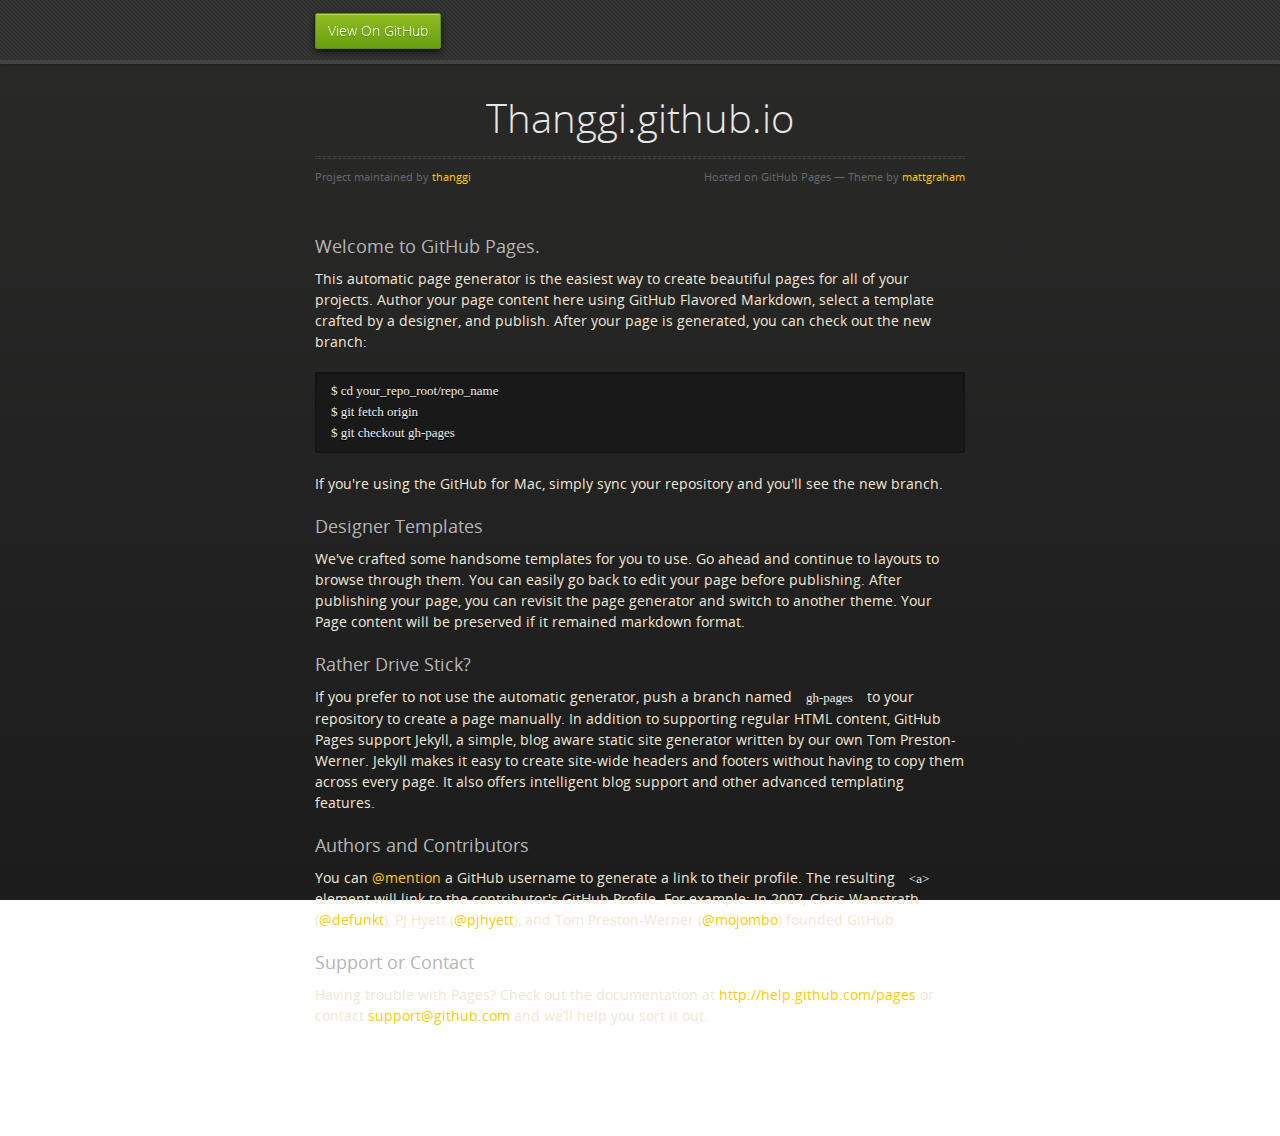
<file: index.html>
<!doctype html>
<html>
  <head>
    <meta charset="utf-8">
    <meta http-equiv="X-UA-Compatible" content="chrome=1">
    <title>Thanggi.github.io by thanggi</title>
    <link rel="stylesheet" href="stylesheets/styles.css">
    <link rel="stylesheet" href="stylesheets/pygment_trac.css">
    <script src="https://ajax.googleapis.com/ajax/libs/jquery/1.7.1/jquery.min.js"></script>
    <script src="javascripts/respond.js"></script>
    <!--[if lt IE 9]>
      <script src="//html5shiv.googlecode.com/svn/trunk/html5.js"></script>
    <![endif]-->
    <!--[if lt IE 8]>
    <link rel="stylesheet" href="stylesheets/ie.css">
    <![endif]-->
    <meta name="viewport" content="width=device-width, initial-scale=1, user-scalable=no">

  </head>
  <body>
      <div id="header">
        <nav>
          <li class="fork"><a href="https://github.com/thanggi">View On GitHub</a></li>
        </nav>
      </div><!-- end header -->

    <div class="wrapper">

      <section>
        <div id="title">
          <h1>Thanggi.github.io</h1>
          <p></p>
          <hr>
          <span class="credits left">Project maintained by <a href="https://github.com/thanggi">thanggi</a></span>
          <span class="credits right">Hosted on GitHub Pages &mdash; Theme by <a href="https://twitter.com/michigangraham">mattgraham</a></span>
        </div>

        <h3>
<a name="welcome-to-github-pages" class="anchor" href="#welcome-to-github-pages"><span class="octicon octicon-link"></span></a>Welcome to GitHub Pages.</h3>

<p>This automatic page generator is the easiest way to create beautiful pages for all of your projects. Author your page content here using GitHub Flavored Markdown, select a template crafted by a designer, and publish. After your page is generated, you can check out the new branch:</p>

<pre><code>$ cd your_repo_root/repo_name
$ git fetch origin
$ git checkout gh-pages
</code></pre>

<p>If you're using the GitHub for Mac, simply sync your repository and you'll see the new branch.</p>

<h3>
<a name="designer-templates" class="anchor" href="#designer-templates"><span class="octicon octicon-link"></span></a>Designer Templates</h3>

<p>We've crafted some handsome templates for you to use. Go ahead and continue to layouts to browse through them. You can easily go back to edit your page before publishing. After publishing your page, you can revisit the page generator and switch to another theme. Your Page content will be preserved if it remained markdown format.</p>

<h3>
<a name="rather-drive-stick" class="anchor" href="#rather-drive-stick"><span class="octicon octicon-link"></span></a>Rather Drive Stick?</h3>

<p>If you prefer to not use the automatic generator, push a branch named <code>gh-pages</code> to your repository to create a page manually. In addition to supporting regular HTML content, GitHub Pages support Jekyll, a simple, blog aware static site generator written by our own Tom Preston-Werner. Jekyll makes it easy to create site-wide headers and footers without having to copy them across every page. It also offers intelligent blog support and other advanced templating features.</p>

<h3>
<a name="authors-and-contributors" class="anchor" href="#authors-and-contributors"><span class="octicon octicon-link"></span></a>Authors and Contributors</h3>

<p>You can <a href="https://github.com/blog/821" class="user-mention">@mention</a> a GitHub username to generate a link to their profile. The resulting <code>&lt;a&gt;</code> element will link to the contributor's GitHub Profile. For example: In 2007, Chris Wanstrath (<a href="https://github.com/defunkt" class="user-mention">@defunkt</a>), PJ Hyett (<a href="https://github.com/pjhyett" class="user-mention">@pjhyett</a>), and Tom Preston-Werner (<a href="https://github.com/mojombo" class="user-mention">@mojombo</a>) founded GitHub.</p>

<h3>
<a name="support-or-contact" class="anchor" href="#support-or-contact"><span class="octicon octicon-link"></span></a>Support or Contact</h3>

<p>Having trouble with Pages? Check out the documentation at <a href="http://help.github.com/pages">http://help.github.com/pages</a> or contact <a href="mailto:support@github.com">support@github.com</a> and we’ll help you sort it out.</p>
      </section>

    </div>
    <!--[if !IE]><script>fixScale(document);</script><![endif]-->
    
  </body>
</html>
</file>
<file: stylesheets/styles.css>
@font-face {
  font-family: 'OpenSansLight';
  src: url("../fonts/OpenSans-Light-webfont.eot");
  src: url("../fonts/OpenSans-Light-webfont.eot?#iefix") format("embedded-opentype"), url("../fonts/OpenSans-Light-webfont.woff") format("woff"), url("../fonts/OpenSans-Light-webfont.ttf") format("truetype"), url("../fonts/OpenSans-Light-webfont.svg#OpenSansLight") format("svg");
  font-weight: normal;
  font-style: normal;
}

@font-face {
  font-family: 'OpenSansLightItalic';
  src: url("../fonts/OpenSans-LightItalic-webfont.eot");
  src: url("../fonts/OpenSans-LightItalic-webfont.eot?#iefix") format("embedded-opentype"), url("../fonts/OpenSans-LightItalic-webfont.woff") format("woff"), url("../fonts/OpenSans-LightItalic-webfont.ttf") format("truetype"), url("../fonts/OpenSans-LightItalic-webfont.svg#OpenSansLightItalic") format("svg");
  font-weight: normal;
  font-style: normal;
}

@font-face {
  font-family: 'OpenSansRegular';
  src: url("../fonts/OpenSans-Regular-webfont.eot");
  src: url("../fonts/OpenSans-Regular-webfont.eot?#iefix") format("embedded-opentype"), url("../fonts/OpenSans-Regular-webfont.woff") format("woff"), url("../fonts/OpenSans-Regular-webfont.ttf") format("truetype"), url("../fonts/OpenSans-Regular-webfont.svg#OpenSansRegular") format("svg");
  font-weight: normal;
  font-style: normal;
  -webkit-font-smoothing: antialiased;
}

@font-face {
  font-family: 'OpenSansItalic';
  src: url("../fonts/OpenSans-Italic-webfont.eot");
  src: url("../fonts/OpenSans-Italic-webfont.eot?#iefix") format("embedded-opentype"), url("../fonts/OpenSans-Italic-webfont.woff") format("woff"), url("../fonts/OpenSans-Italic-webfont.ttf") format("truetype"), url("../fonts/OpenSans-Italic-webfont.svg#OpenSansItalic") format("svg");
  font-weight: normal;
  font-style: normal;
  -webkit-font-smoothing: antialiased;
}

@font-face {
  font-family: 'OpenSansSemibold';
  src: url("../fonts/OpenSans-Semibold-webfont.eot");
  src: url("../fonts/OpenSans-Semibold-webfont.eot?#iefix") format("embedded-opentype"), url("../fonts/OpenSans-Semibold-webfont.woff") format("woff"), url("../fonts/OpenSans-Semibold-webfont.ttf") format("truetype"), url("../fonts/OpenSans-Semibold-webfont.svg#OpenSansSemibold") format("svg");
  font-weight: normal;
  font-style: normal;
  -webkit-font-smoothing: antialiased;
}

@font-face {
  font-family: 'OpenSansSemiboldItalic';
  src: url("../fonts/OpenSans-SemiboldItalic-webfont.eot");
  src: url("../fonts/OpenSans-SemiboldItalic-webfont.eot?#iefix") format("embedded-opentype"), url("../fonts/OpenSans-SemiboldItalic-webfont.woff") format("woff"), url("../fonts/OpenSans-SemiboldItalic-webfont.ttf") format("truetype"), url("../fonts/OpenSans-SemiboldItalic-webfont.svg#OpenSansSemiboldItalic") format("svg");
  font-weight: normal;
  font-style: normal;
  -webkit-font-smoothing: antialiased;
}

@font-face {
  font-family: 'OpenSansBold';
  src: url("../fonts/OpenSans-Bold-webfont.eot");
  src: url("../fonts/OpenSans-Bold-webfont.eot?#iefix") format("embedded-opentype"), url("../fonts/OpenSans-Bold-webfont.woff") format("woff"), url("../fonts/OpenSans-Bold-webfont.ttf") format("truetype"), url("../fonts/OpenSans-Bold-webfont.svg#OpenSansBold") format("svg");
  font-weight: normal;
  font-style: normal;
  -webkit-font-smoothing: antialiased;
}

@font-face {
  font-family: 'OpenSansBoldItalic';
  src: url("../fonts/OpenSans-BoldItalic-webfont.eot");
  src: url("../fonts/OpenSans-BoldItalic-webfont.eot?#iefix") format("embedded-opentype"), url("../fonts/OpenSans-BoldItalic-webfont.woff") format("woff"), url("../fonts/OpenSans-BoldItalic-webfont.ttf") format("truetype"), url("../fonts/OpenSans-BoldItalic-webfont.svg#OpenSansBoldItalic") format("svg");
  font-weight: normal;
  font-style: normal;
  -webkit-font-smoothing: antialiased;
}

/* normalize.css 2012-02-07T12:37 UTC - http://github.com/necolas/normalize.css */
/* =============================================================================
   HTML5 display definitions
   ========================================================================== */
/*
 * Corrects block display not defined in IE6/7/8/9 & FF3
 */
article,
aside,
details,
figcaption,
figure,
footer,
header,
hgroup,
nav,
section,
summary {
  display: block;
}

/*
 * Corrects inline-block display not defined in IE6/7/8/9 & FF3
 */
audio,
canvas,
video {
  display: inline-block;
  *display: inline;
  *zoom: 1;
}

/*
 * Prevents modern browsers from displaying 'audio' without controls
 */
audio:not([controls]) {
  display: none;
}

/*
 * Addresses styling for 'hidden' attribute not present in IE7/8/9, FF3, S4
 * Known issue: no IE6 support
 */
[hidden] {
  display: none;
}

/* =============================================================================
   Base
   ========================================================================== */
/*
 * 1. Corrects text resizing oddly in IE6/7 when body font-size is set using em units
 *    http://clagnut.com/blog/348/#c790
 * 2. Prevents iOS text size adjust after orientation change, without disabling user zoom
 *    www.456bereastreet.com/archive/201012/controlling_text_size_in_safari_for_ios_without_disabling_user_zoom/
 */
html {
  font-size: 100%;
  /* 1 */
  -webkit-text-size-adjust: 100%;
  /* 2 */
  -ms-text-size-adjust: 100%;
  /* 2 */
}

/*
 * Addresses font-family inconsistency between 'textarea' and other form elements.
 */
html,
button,
input,
select,
textarea {
  font-family: sans-serif;
}

/*
 * Addresses margins handled incorrectly in IE6/7
 */
body {
  margin: 0;
}

/* =============================================================================
   Links
   ========================================================================== */
/*
 * Addresses outline displayed oddly in Chrome
 */
a:focus {
  outline: thin dotted;
}

/*
 * Improves readability when focused and also mouse hovered in all browsers
 * people.opera.com/patrickl/experiments/keyboard/test
 */
a:hover,
a:active {
  outline: 0;
}

/* =============================================================================
   Typography
   ========================================================================== */
/*
 * Addresses font sizes and margins set differently in IE6/7
 * Addresses font sizes within 'section' and 'article' in FF4+, Chrome, S5
 */
h1 {
  font-size: 2em;
  margin: 0.67em 0;
}

h2 {
  font-size: 1.5em;
  margin: 0.83em 0;
}

h3 {
  font-size: 1.17em;
  margin: 1em 0;
}

h4 {
  font-size: 1em;
  margin: 1.33em 0;
}

h5 {
  font-size: 0.83em;
  margin: 1.67em 0;
}

h6 {
  font-size: 0.75em;
  margin: 2.33em 0;
}

/*
 * Addresses styling not present in IE7/8/9, S5, Chrome
 */
abbr[title] {
  border-bottom: 1px dotted;
}

/*
 * Addresses style set to 'bolder' in FF3+, S4/5, Chrome
*/
b,
strong {
  font-weight: bold;
}

blockquote {
  margin: 1em 40px;
}

/*
 * Addresses styling not present in S5, Chrome
 */
dfn {
  font-style: italic;
}

/*
 * Addresses styling not present in IE6/7/8/9
 */
mark {
  background: #ff0;
  color: #000;
}

/*
 * Addresses margins set differently in IE6/7
 */
p,
pre {
  margin: 1em 0;
}

/*
 * Corrects font family set oddly in IE6, S4/5, Chrome
 * en.wikipedia.org/wiki/User:Davidgothberg/Test59
 */
pre,
code,
kbd,
samp {
  font-family: monospace, serif;
  _font-family: 'courier new', monospace;
  font-size: 1em;
}

/*
 * 1. Addresses CSS quotes not supported in IE6/7
 * 2. Addresses quote property not supported in S4
 */
/* 1 */
q {
  quotes: none;
}

/* 2 */
q:before,
q:after {
  content: '';
  content: none;
}

small {
  font-size: 75%;
}

/*
 * Prevents sub and sup affecting line-height in all browsers
 * gist.github.com/413930
 */
sub,
sup {
  font-size: 75%;
  line-height: 0;
  position: relative;
  vertical-align: baseline;
}

sup {
  top: -0.5em;
}

sub {
  bottom: -0.25em;
}

/* =============================================================================
   Lists
   ========================================================================== */
/*
 * Addresses margins set differently in IE6/7
 */
dl,
menu,
ol,
ul {
  margin: 1em 0;
}

dd {
  margin: 0 0 0 40px;
}

/*
 * Addresses paddings set differently in IE6/7
 */
menu,
ol,
ul {
  padding: 0 0 0 40px;
}

/*
 * Corrects list images handled incorrectly in IE7
 */
nav ul,
nav ol {
  list-style: none;
  list-style-image: none;
}

/* =============================================================================
   Embedded content
   ========================================================================== */
/*
 * 1. Removes border when inside 'a' element in IE6/7/8/9, FF3
 * 2. Improves image quality when scaled in IE7
 *    code.flickr.com/blog/2008/11/12/on-ui-quality-the-little-things-client-side-image-resizing/
 */
img {
  border: 0;
  /* 1 */
  -ms-interpolation-mode: bicubic;
  /* 2 */
}

/*
 * Corrects overflow displayed oddly in IE9
 */
svg:not(:root) {
  overflow: hidden;
}

/* =============================================================================
   Figures
   ========================================================================== */
/*
 * Addresses margin not present in IE6/7/8/9, S5, O11
 */
figure {
  margin: 0;
}

/* =============================================================================
   Forms
   ========================================================================== */
/*
 * Corrects margin displayed oddly in IE6/7
 */
form {
  margin: 0;
}

/*
 * Define consistent border, margin, and padding
 */
fieldset {
  border: 1px solid #c0c0c0;
  margin: 0 2px;
  padding: 0.35em 0.625em 0.75em;
}

/*
 * 1. Corrects color not being inherited in IE6/7/8/9
 * 2. Corrects text not wrapping in FF3 
 * 3. Corrects alignment displayed oddly in IE6/7
 */
legend {
  border: 0;
  /* 1 */
  padding: 0;
  white-space: normal;
  /* 2 */
  *margin-left: -7px;
  /* 3 */
}

/*
 * 1. Corrects font size not being inherited in all browsers
 * 2. Addresses margins set differently in IE6/7, FF3+, S5, Chrome
 * 3. Improves appearance and consistency in all browsers
 */
button,
input,
select,
textarea {
  font-size: 100%;
  /* 1 */
  margin: 0;
  /* 2 */
  vertical-align: baseline;
  /* 3 */
  *vertical-align: middle;
  /* 3 */
}

/*
 * Addresses FF3/4 setting line-height on 'input' using !important in the UA stylesheet
 */
button,
input {
  line-height: normal;
  /* 1 */
}

/*
 * 1. Improves usability and consistency of cursor style between image-type 'input' and others
 * 2. Corrects inability to style clickable 'input' types in iOS
 * 3. Removes inner spacing in IE7 without affecting normal text inputs
 *    Known issue: inner spacing remains in IE6
 */
button,
input[type="button"],
input[type="reset"],
input[type="submit"] {
  cursor: pointer;
  /* 1 */
  -webkit-appearance: button;
  /* 2 */
  *overflow: visible;
  /* 3 */
}

/*
 * Re-set default cursor for disabled elements
 */
button[disabled],
input[disabled] {
  cursor: default;
}

/*
 * 1. Addresses box sizing set to content-box in IE8/9
 * 2. Removes excess padding in IE8/9
 * 3. Removes excess padding in IE7
      Known issue: excess padding remains in IE6
 */
input[type="checkbox"],
input[type="radio"] {
  box-sizing: border-box;
  /* 1 */
  padding: 0;
  /* 2 */
  *height: 13px;
  /* 3 */
  *width: 13px;
  /* 3 */
}

/*
 * 1. Addresses appearance set to searchfield in S5, Chrome
 * 2. Addresses box-sizing set to border-box in S5, Chrome (include -moz to future-proof)
 */
input[type="search"] {
  -webkit-appearance: textfield;
  /* 1 */
  -moz-box-sizing: content-box;
  -webkit-box-sizing: content-box;
  /* 2 */
  box-sizing: content-box;
}

/*
 * Removes inner padding and search cancel button in S5, Chrome on OS X
 */
input[type="search"]::-webkit-search-decoration,
input[type="search"]::-webkit-search-cancel-button {
  -webkit-appearance: none;
}

/*
 * Removes inner padding and border in FF3+
 * www.sitepen.com/blog/2008/05/14/the-devils-in-the-details-fixing-dojos-toolbar-buttons/
 */
button::-moz-focus-inner,
input::-moz-focus-inner {
  border: 0;
  padding: 0;
}

/*
 * 1. Removes default vertical scrollbar in IE6/7/8/9
 * 2. Improves readability and alignment in all browsers
 */
textarea {
  overflow: auto;
  /* 1 */
  vertical-align: top;
  /* 2 */
}

/* =============================================================================
   Tables
   ========================================================================== */
/*
 * Remove most spacing between table cells
 */
table {
  border-collapse: collapse;
  border-spacing: 0;
}

body {
  padding: 0px 0 20px 0px;
  margin: 0px;
  font: 14px/1.5 "OpenSansRegular", "Helvetica Neue", Helvetica, Arial, sans-serif;
  color: #f0e7d5;
  font-weight: normal;
  background: #252525;
  background-attachment: fixed !important;
  background: -webkit-gradient(linear, 50% 0%, 50% 100%, color-stop(0%, #2a2a29), color-stop(100%, #1c1c1c));
  background: -webkit-linear-gradient(#2a2a29, #1c1c1c);
  background: -moz-linear-gradient(#2a2a29, #1c1c1c);
  background: -o-linear-gradient(#2a2a29, #1c1c1c);
  background: -ms-linear-gradient(#2a2a29, #1c1c1c);
  background: linear-gradient(#2a2a29, #1c1c1c);
}

h1, h2, h3, h4, h5, h6 {
  color: #e8e8e8;
  margin: 0 0 10px;
  font-family: 'OpenSansRegular', "Helvetica Neue", Helvetica, Arial, sans-serif;
  font-weight: normal;
}

p, ul, ol, table, pre, dl {
  margin: 0 0 20px;
}

h1, h2, h3 {
  line-height: 1.1;
}

h1 {
  font-size: 28px;
}

h2 {
  font-size: 24px;
}

h4, h5, h6 {
  color: #e8e8e8;
}

h3 {
  font-size: 18px;
  line-height: 24px;
  font-family: 'OpenSansRegular', "Helvetica Neue", Helvetica, Arial, sans-serif !important;
  font-weight: normal;
  color: #b6b6b6;
}

a {
  color: #ffcc00;
  font-weight: 400;
  text-decoration: none;
}
a:hover {
  color: #ffeb9b;
}

a small {
  font-size: 11px;
  color: #666;
  margin-top: -0.6em;
  display: block;
}

ul {
  list-style-image: url("../images/bullet.png");
}

strong {
  font-family: 'OpenSansBold', "Helvetica Neue", Helvetica, Arial, sans-serif !important;
  font-weight: normal;
}

.wrapper {
  max-width: 650px;
  margin: 0 auto;
  position: relative;
  padding: 0 20px;
}

section img {
  max-width: 100%;
}

blockquote {
  border-left: 3px solid #ffcc00;
  margin: 0;
  padding: 0 0 0 20px;
  font-style: italic;
}

code {
  font-family: "Lucida Sans", Monaco, Bitstream Vera Sans Mono, Lucida Console, Terminal;
  color: #efefef;
  font-size: 13px;
  margin: 0 4px;
  padding: 4px 6px;
  -moz-border-radius: 2px;
  -webkit-border-radius: 2px;
  -o-border-radius: 2px;
  -ms-border-radius: 2px;
  -khtml-border-radius: 2px;
  border-radius: 2px;
}

pre {
  padding: 8px 15px;
  background: #191919;
  -moz-border-radius: 2px;
  -webkit-border-radius: 2px;
  -o-border-radius: 2px;
  -ms-border-radius: 2px;
  -khtml-border-radius: 2px;
  border-radius: 2px;
  border: 1px solid #121212;
  -moz-box-shadow: inset 0 1px 3px rgba(0, 0, 0, 0.3);
  -webkit-box-shadow: inset 0 1px 3px rgba(0, 0, 0, 0.3);
  -o-box-shadow: inset 0 1px 3px rgba(0, 0, 0, 0.3);
  box-shadow: inset 0 1px 3px rgba(0, 0, 0, 0.3);
  overflow: auto;
  overflow-y: hidden;
}
pre code {
  color: #efefef;
  text-shadow: 0px 1px 0px #000;
  margin: 0;
  padding: 0;
}

table {
  width: 100%;
  border-collapse: collapse;
}

th {
  text-align: left;
  padding: 5px 10px;
  border-bottom: 1px solid #434343;
  color: #b6b6b6;
  font-family: 'OpenSansSemibold', "Helvetica Neue", Helvetica, Arial, sans-serif !important;
  font-weight: normal;
}

td {
  text-align: left;
  padding: 5px 10px;
  border-bottom: 1px solid #434343;
}

hr {
  border: 0;
  outline: none;
  height: 3px;
  background: transparent url("../images/hr.gif") center center repeat-x;
  margin: 0 0 20px;
}

dt {
  color: #F0E7D5;
  font-family: 'OpenSansSemibold', "Helvetica Neue", Helvetica, Arial, sans-serif !important;
  font-weight: normal;
}

#header {
  z-index: 100;
  left: 0;
  top: 0px;
  height: 60px;
  width: 100%;
  position: fixed;
  background: url(../images/nav-bg.gif) #353535;
  border-bottom: 4px solid #434343;
  -moz-box-shadow: 0px 1px 3px rgba(0, 0, 0, 0.25);
  -webkit-box-shadow: 0px 1px 3px rgba(0, 0, 0, 0.25);
  -o-box-shadow: 0px 1px 3px rgba(0, 0, 0, 0.25);
  box-shadow: 0px 1px 3px rgba(0, 0, 0, 0.25);
}
#header nav {
  max-width: 650px;
  margin: 0 auto;
  padding: 0 10px;
  background: blue;
  margin: 6px auto;
}
#header nav li {
  font-family: 'OpenSansLight', "Helvetica Neue", Helvetica, Arial, sans-serif;
  font-weight: normal;
  list-style: none;
  display: inline;
  color: white;
  line-height: 50px;
  text-shadow: 0px 1px 0px rgba(0, 0, 0, 0.2);
  font-size: 14px;
}
#header nav li a {
  color: white;
  border: 1px solid #5d910b;
  background: -webkit-gradient(linear, 50% 0%, 50% 100%, color-stop(0%, #93bd20), color-stop(100%, #659e10));
  background: -webkit-linear-gradient(#93bd20, #659e10);
  background: -moz-linear-gradient(#93bd20, #659e10);
  background: -o-linear-gradient(#93bd20, #659e10);
  background: -ms-linear-gradient(#93bd20, #659e10);
  background: linear-gradient(#93bd20, #659e10);
  -moz-border-radius: 2px;
  -webkit-border-radius: 2px;
  -o-border-radius: 2px;
  -ms-border-radius: 2px;
  -khtml-border-radius: 2px;
  border-radius: 2px;
  -moz-box-shadow: inset 0px 1px 0px rgba(255, 255, 255, 0.3), 0px 3px 7px rgba(0, 0, 0, 0.7);
  -webkit-box-shadow: inset 0px 1px 0px rgba(255, 255, 255, 0.3), 0px 3px 7px rgba(0, 0, 0, 0.7);
  -o-box-shadow: inset 0px 1px 0px rgba(255, 255, 255, 0.3), 0px 3px 7px rgba(0, 0, 0, 0.7);
  box-shadow: inset 0px 1px 0px rgba(255, 255, 255, 0.3), 0px 3px 7px rgba(0, 0, 0, 0.7);
  background-color: #93bd20;
  padding: 10px 12px;
  margin-top: 6px;
  line-height: 14px;
  font-size: 14px;
  display: inline-block;
  text-align: center;
}
#header nav li a:hover {
  background: -webkit-gradient(linear, 50% 0%, 50% 100%, color-stop(0%, #749619), color-stop(100%, #527f0e));
  background: -webkit-linear-gradient(#749619, #527f0e);
  background: -moz-linear-gradient(#749619, #527f0e);
  background: -o-linear-gradient(#749619, #527f0e);
  background: -ms-linear-gradient(#749619, #527f0e);
  background: linear-gradient(#749619, #527f0e);
  background-color: #659e10;
  border: 1px solid #527f0e;
  -moz-box-shadow: inset 0px 1px 1px rgba(0, 0, 0, 0.2), 0px 1px 0px rgba(0, 0, 0, 0);
  -webkit-box-shadow: inset 0px 1px 1px rgba(0, 0, 0, 0.2), 0px 1px 0px rgba(0, 0, 0, 0);
  -o-box-shadow: inset 0px 1px 1px rgba(0, 0, 0, 0.2), 0px 1px 0px rgba(0, 0, 0, 0);
  box-shadow: inset 0px 1px 1px rgba(0, 0, 0, 0.2), 0px 1px 0px rgba(0, 0, 0, 0);
}
#header nav li.fork {
  float: left;
  margin-left: 0px;
}
#header nav li.downloads {
  float: right;
  margin-left: 6px;
}
#header nav li.title {
  float: right;
  margin-right: 10px;
  font-size: 11px;
}

section {
  max-width: 650px;
  padding: 30px 0px 50px 0px;
  margin: 20px 0;
  margin-top: 70px;
}
section #title {
  border: 0;
  outline: none;
  margin: 0 0 50px 0;
  padding: 0 0 5px 0;
}
section #title h1 {
  font-family: 'OpenSansLight', "Helvetica Neue", Helvetica, Arial, sans-serif;
  font-weight: normal;
  font-size: 40px;
  text-align: center;
  line-height: 36px;
}
section #title p {
  color: #d7cfbe;
  font-family: 'OpenSansLight', "Helvetica Neue", Helvetica, Arial, sans-serif;
  font-weight: normal;
  font-size: 18px;
  text-align: center;
}
section #title .credits {
  font-size: 11px;
  font-family: 'OpenSansRegular', "Helvetica Neue", Helvetica, Arial, sans-serif;
  font-weight: normal;
  color: #696969;
  margin-top: -10px;
}
section #title .credits.left {
  float: left;
}
section #title .credits.right {
  float: right;
}

@media print, screen and (max-width: 720px) {
  #title .credits {
    display: block;
    width: 100%;
    line-height: 30px;
    text-align: center;
  }
  #title .credits .left {
    float: none;
    display: block;
  }
  #title .credits .right {
    float: none;
    display: block;
  }
}
@media print, screen and (max-width: 480px) {
  #header {
    margin-top: -20px;
  }

  section {
    margin-top: 40px;
  }

  nav {
    display: none;
  }
}
</file>
<file: stylesheets/pygment_trac.css>
.highlight .hll { background-color: #404040 }
.highlight  { color: #d0d0d0 }
.highlight .c { color: #999999; font-style: italic } /* Comment */
.highlight .err { color: #a61717; background-color: #e3d2d2 } /* Error */
.highlight .g { color: #d0d0d0 } /* Generic */
.highlight .k { color: #6ab825; font-weight: normal } /* Keyword */
.highlight .l { color: #d0d0d0 } /* Literal */
.highlight .n { color: #d0d0d0 } /* Name */
.highlight .o { color: #d0d0d0 } /* Operator */
.highlight .x { color: #d0d0d0 } /* Other */
.highlight .p { color: #d0d0d0 } /* Punctuation */
.highlight .cm { color: #999999; font-style: italic } /* Comment.Multiline */
.highlight .cp { color: #cd2828; font-weight: normal } /* Comment.Preproc */
.highlight .c1 { color: #999999; font-style: italic } /* Comment.Single */
.highlight .cs { color: #e50808; font-weight: normal; background-color: #520000 } /* Comment.Special */
.highlight .gd { color: #d22323 } /* Generic.Deleted */
.highlight .ge { color: #d0d0d0; font-style: italic } /* Generic.Emph */
.highlight .gr { color: #d22323 } /* Generic.Error */
.highlight .gh { color: #ffffff; font-weight: normal } /* Generic.Heading */
.highlight .gi { color: #589819 } /* Generic.Inserted */
.highlight .go { color: #cccccc } /* Generic.Output */
.highlight .gp { color: #aaaaaa } /* Generic.Prompt */
.highlight .gs { color: #d0d0d0; font-weight: normal } /* Generic.Strong */
.highlight .gu { color: #ffffff; text-decoration: underline } /* Generic.Subheading */
.highlight .gt { color: #d22323 } /* Generic.Traceback */
.highlight .kc { color: #6ab825; font-weight: normal } /* Keyword.Constant */
.highlight .kd { color: #6ab825; font-weight: normal } /* Keyword.Declaration */
.highlight .kn { color: #6ab825; font-weight: normal } /* Keyword.Namespace */
.highlight .kp { color: #6ab825 } /* Keyword.Pseudo */
.highlight .kr { color: #6ab825; font-weight: normal } /* Keyword.Reserved */
.highlight .kt { color: #6ab825; font-weight: normal } /* Keyword.Type */
.highlight .ld { color: #d0d0d0 } /* Literal.Date */
.highlight .m { color: #3677a9 } /* Literal.Number */
.highlight .s { color: #9dd5f1 } /* Literal.String */
.highlight .na { color: #bbbbbb } /* Name.Attribute */
.highlight .nb { color: #24909d } /* Name.Builtin */
.highlight .nc { color: #447fcf; text-decoration: underline } /* Name.Class */
.highlight .no { color: #40ffff } /* Name.Constant */
.highlight .nd { color: #ffa500 } /* Name.Decorator */
.highlight .ni { color: #d0d0d0 } /* Name.Entity */
.highlight .ne { color: #bbbbbb } /* Name.Exception */
.highlight .nf { color: #447fcf } /* Name.Function */
.highlight .nl { color: #d0d0d0 } /* Name.Label */
.highlight .nn { color: #447fcf; text-decoration: underline } /* Name.Namespace */
.highlight .nx { color: #d0d0d0 } /* Name.Other */
.highlight .py { color: #d0d0d0 } /* Name.Property */
.highlight .nt { color: #6ab825;} /* Name.Tag */
.highlight .nv { color: #40ffff } /* Name.Variable */
.highlight .ow { color: #6ab825; font-weight: normal } /* Operator.Word */
.highlight .w { color: #666666 } /* Text.Whitespace */
.highlight .mf { color: #3677a9 } /* Literal.Number.Float */
.highlight .mh { color: #3677a9 } /* Literal.Number.Hex */
.highlight .mi { color: #3677a9 } /* Literal.Number.Integer */
.highlight .mo { color: #3677a9 } /* Literal.Number.Oct */
.highlight .sb { color: #9dd5f1 } /* Literal.String.Backtick */
.highlight .sc { color: #9dd5f1 } /* Literal.String.Char */
.highlight .sd { color: #9dd5f1 } /* Literal.String.Doc */
.highlight .s2 { color: #9dd5f1 } /* Literal.String.Double */
.highlight .se { color: #9dd5f1 } /* Literal.String.Escape */
.highlight .sh { color: #9dd5f1 } /* Literal.String.Heredoc */
.highlight .si { color: #9dd5f1 } /* Literal.String.Interpol */
.highlight .sx { color: #ffa500 } /* Literal.String.Other */
.highlight .sr { color: #9dd5f1 } /* Literal.String.Regex */
.highlight .s1 { color: #9dd5f1 } /* Literal.String.Single */
.highlight .ss { color: #9dd5f1 } /* Literal.String.Symbol */
.highlight .bp { color: #24909d } /* Name.Builtin.Pseudo */
.highlight .vc { color: #40ffff } /* Name.Variable.Class */
.highlight .vg { color: #40ffff } /* Name.Variable.Global */
.highlight .vi { color: #40ffff } /* Name.Variable.Instance */
.highlight .il { color: #3677a9 } /* Literal.Number.Integer.Long */
</file>
<file: stylesheets/ie.css>
nav {
  display: none;
}
</file>
